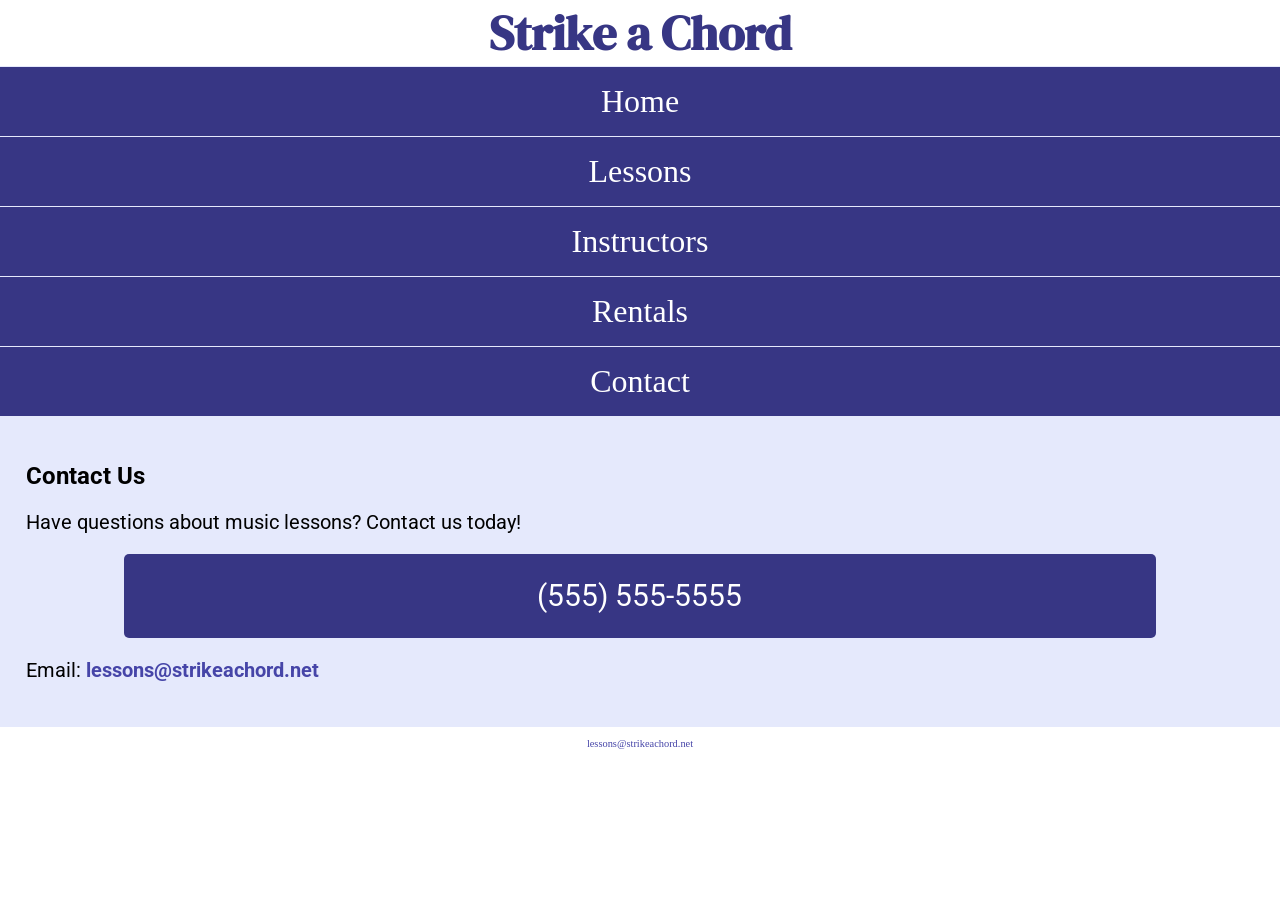
<file: contact.html>
<!DOCTYPE html>
<html lang="en">
<head>
    <title>Strike a Chord: Contact</title>
    <meta charset="utf-8">
    <meta name="viewport" content="width=device-width, initial-scale=1">

    <link rel="preconnect" href="https://fonts.googleapis.com">
    <link rel="preconnect" href="https://fonts.gstatic.com" crossorigin>
    <link href="https://fonts.googleapis.com/css2?family=DM+Serif+Display:ital@1&family=Roboto:ital,wght@0,100..900;1,100..900&display=swap" rel="stylesheet">

    <link rel="stylesheet" href="css/styles.css">
</head>
<body>
    <header>
        <h1><span class="tab-desk">&#9836;</span> Strike a Chord <span class="tab-desk">&#9836;</span></h1>
    </header>
    <nav>
        <ul>
            <li><a href="index.html">Home</a></li>
            <li><a href="lessons.html">Lessons</a></li>
            <li><a href="instructors.html">Instructors</a></li>
            <li><a href="rentals.html">Rentals</a></li>
            <li><a href="contact.html">Contact</a></li>
        </ul>
    </nav>
    <main>
        <div id="contact">
            <h2>Contact Us</h2>
            <p>Have questions about music lessons? Contact us today!</p>
            <p class="tel-link mobile"><a href="tel:5555555555">(555) 555-5555</a></p>
            <p>Email: <a class="email-link" href="mailto:lessons@strikeachord.net">lessons@strikeachord.net</a></p>
        </div>
    </main>
    <footer>
        <p><a href="mailto:lessons@strikeachord.net">lessons@strikeachord.net</a></p>
    </footer>
</body>
</html>
</file>
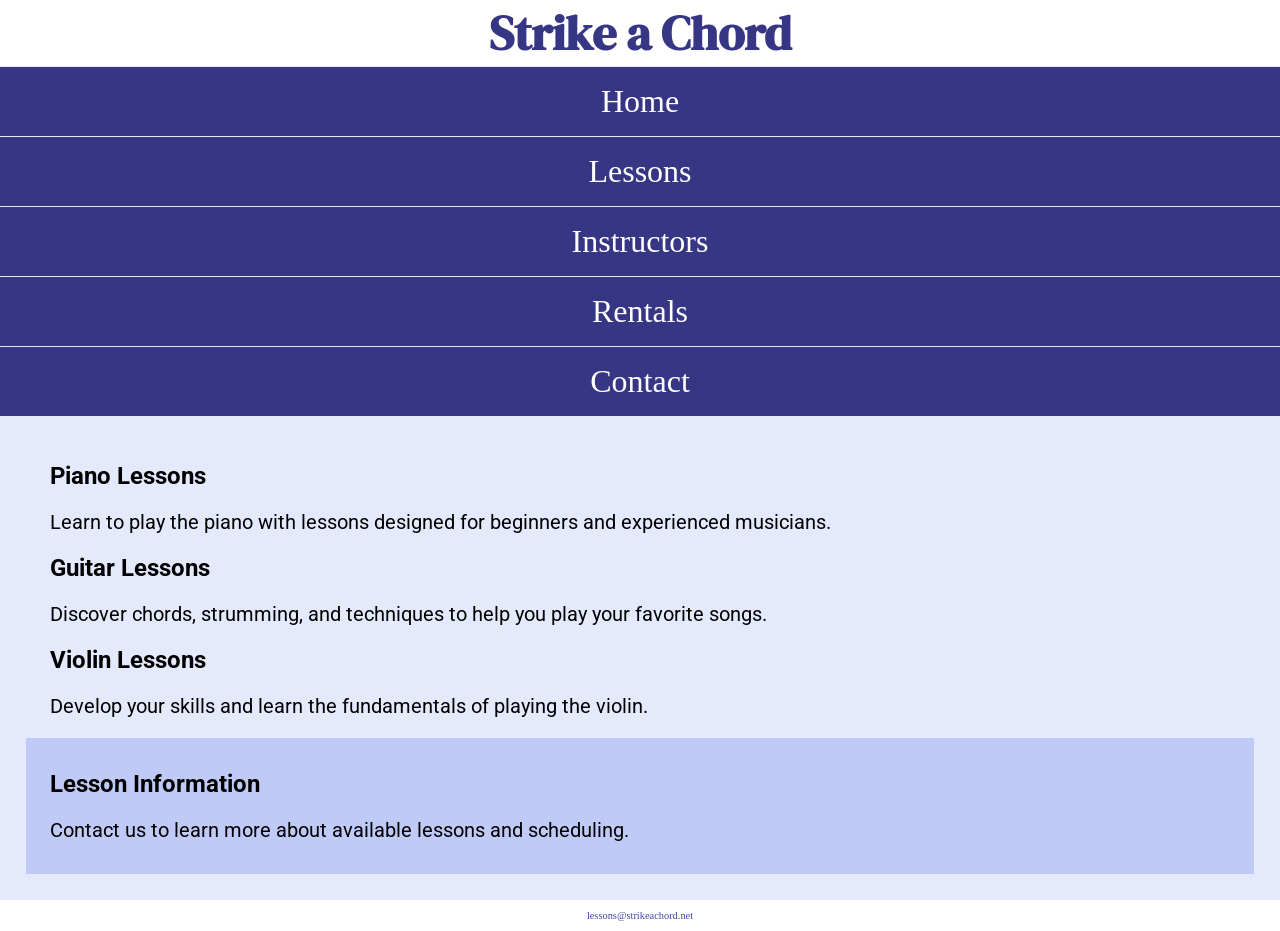
<file: lessons.html>
<!DOCTYPE html>
<html lang="en">
<head>
    <title>Strike a Chord: Lessons</title>
    <meta charset="utf-8">
    <meta name="viewport" content="width=device-width, initial-scale=1">

    <link rel="preconnect" href="https://fonts.googleapis.com">
    <link rel="preconnect" href="https://fonts.gstatic.com" crossorigin>
    <link href="https://fonts.googleapis.com/css2?family=DM+Serif+Display:ital@1&family=Roboto:ital,wght@0,100..900;1,100..900&display=swap" rel="stylesheet">

    <link rel="stylesheet" href="css/styles.css">
</head>
<body>
    <header>
        <h1><span class="tab-desk">&#9836;</span> Strike a Chord <span class="tab-desk">&#9836;</span></h1>
    </header>
    <nav>
        <ul>
            <li><a href="index.html">Home</a></li>
            <li><a href="lessons.html">Lessons</a></li>
            <li><a href="instructors.html">Instructors</a></li>
            <li><a href="rentals.html">Rentals</a></li>
            <li><a href="contact.html">Contact</a></li>
        </ul>
    </nav>
    <main>
        <div id="piano">
            <h2>Piano Lessons</h2>
            <p>Learn to play the piano with lessons designed for beginners and experienced musicians.</p>
        </div>
        <div id="guitar">
            <h2>Guitar Lessons</h2>
            <p>Discover chords, strumming, and techniques to help you play your favorite songs.</p>
        </div>
        <div id="violin">
            <h2>Violin Lessons</h2>
            <p>Develop your skills and learn the fundamentals of playing the violin.</p>
        </div>
        <div id="info">
            <h2>Lesson Information</h2>
            <p>Contact us to learn more about available lessons and scheduling.</p>
        </div>
    </main>
    <footer>
        <p><a href="mailto:lessons@strikeachord.net">lessons@strikeachord.net</a></p>
    </footer>
</body>
</html>
</file>
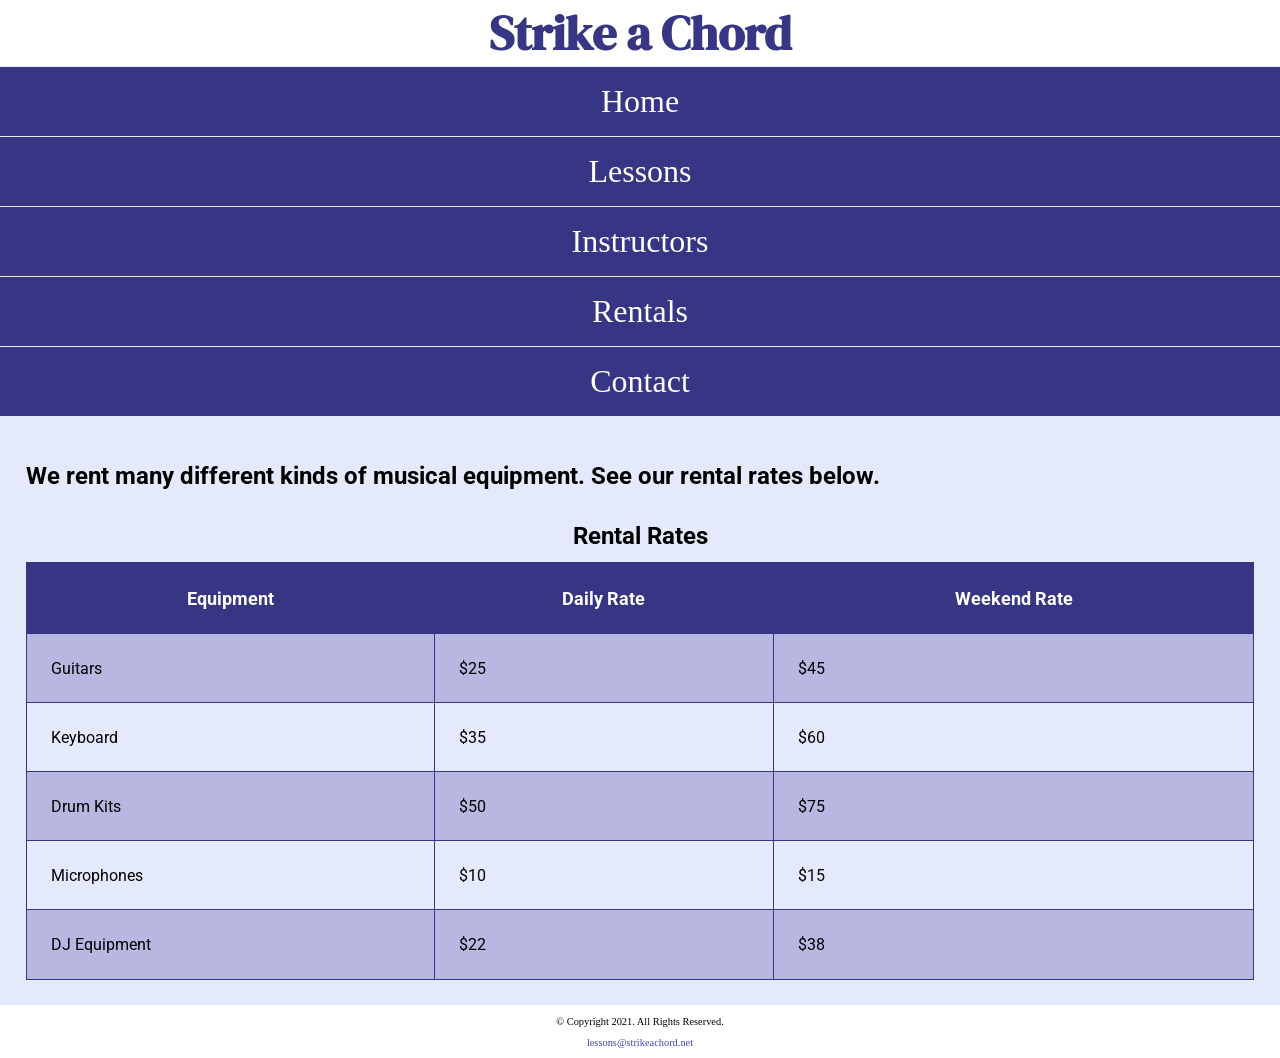
<file: rentals.html>
<!DOCTYPE html>
<html lang="en">
<head>
    <title>Rentals</title>
    <meta charset="utf-8">
    <meta name="viewport" content="width=device-width, initial-scale=1">

    <link rel="preconnect" href="https://fonts.googleapis.com">
    <link rel="preconnect" href="https://fonts.gstatic.com" crossorigin>
    <link href="https://fonts.googleapis.com/css2?family=DM+Serif+Display:ital@1&family=Roboto:ital,wght@0,100..900;1,100..900&display=swap" rel="stylesheet">

    <link rel="stylesheet" href="css/styles.css">
</head>
<body>

    <div id="container">

        <header>
            <h1><span class="tab-desk">&#9836;</span> Strike a Chord <span class="tab-desk">&#9836;</span></h1>
        </header>

        <nav>
            <ul>
                <li><a href="index.html">Home</a></li>
                <li><a href="lessons.html">Lessons</a></li>
                <li><a href="instructors.html">Instructors</a></li>
                <li><a href="rentals.html">Rentals</a></li>
                <li><a href="contact.html">Contact</a></li>
            </ul>
        </nav>

        <main>
            <div id="rental">
                <h2>We rent many different kinds of musical equipment. See our rental rates below.</h2>

                <table>
                    <caption>Rental Rates</caption>
                    <thead>
                        <tr>
                            <th>Equipment</th>
                            <th>Daily Rate</th>
                            <th>Weekend Rate</th>
                        </tr>
                    </thead>
                    <tbody>
                        <tr>
                            <td>Guitars</td>
                            <td>$25</td>
                            <td>$45</td>
                        </tr>
                        <tr>
                            <td>Keyboard</td>
                            <td>$35</td>
                            <td>$60</td>
                        </tr>
                        <tr>
                            <td>Drum Kits</td>
                            <td>$50</td>
                            <td>$75</td>
                        </tr>
                        <tr>
                            <td>Microphones</td>
                            <td>$10</td>
                            <td>$15</td>
                        </tr>
                        <tr>
                            <td>DJ Equipment</td>
                            <td>$22</td>
                            <td>$38</td>
                        </tr>
                    </tbody>
                </table>
            </div>
        </main>

        <footer>
            <p>&copy; Copyright 2021. All Rights Reserved.</p>
            <p><a href="mailto:lessons@strikeachord.net">lessons@strikeachord.net</a></p>
        </footer>

    </div>

</body>
</html>
</file>
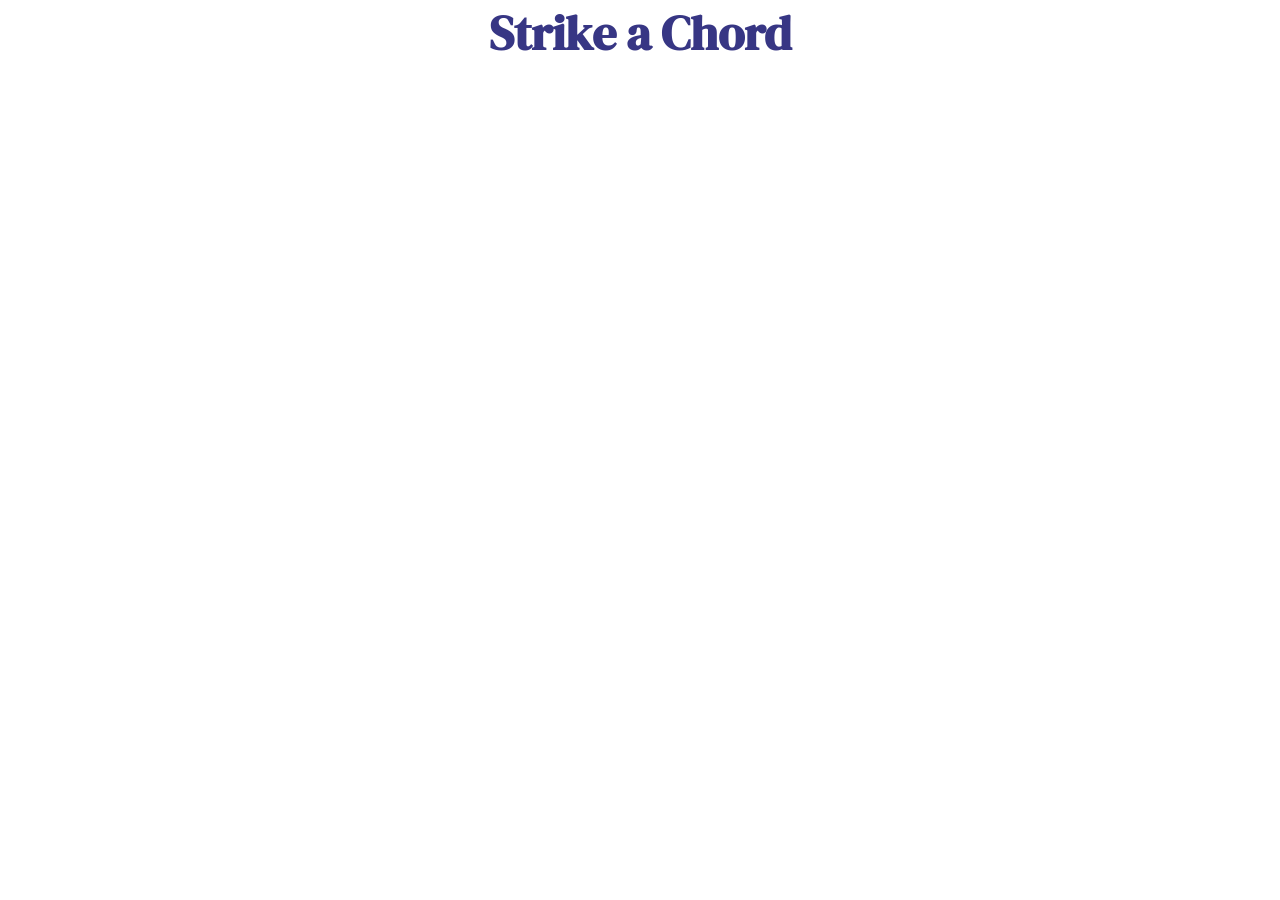
<file: template.html>
<!DOCTYPE html>
<html lang="en">
<head>
    <title>Template</title>
    <meta charset="utf-8">
    <meta name="viewport" content="width=device-width, initial-scale=1">

    <link rel="preconnect" href="https://fonts.googleapis.com">
    <link rel="preconnect" href="https://fonts.gstatic.com" crossorigin>
    <link href="https://fonts.googleapis.com/css2?family=DM+Serif+Display:ital@1&family=Roboto:ital,wght@0,100..900;1,100..900&display=swap" rel="stylesheet">

    <link rel="stylesheet" href="css/styles.css">
</head>
<body>
    <header>
    <h1><span class="tab-desk">&#9836;</span> Strike a Chord <span class="tab-desk">&#9836;</span></h1>
</header>
</body>
</html>
</file>
<file: css/styles.css>
/* CSS Reset */
body, header, nav, main, footer, img, h1, ul {
    margin: 0;
    padding: 0;
    border: 0;
}

/* Style rule for images */
img {
    max-width: 100%;
    display: block;
}

/* Style rules for header content */
header {
    text-align: center;
    font-size: 1.5em;
    color: #373684;
}

header h1 {
    font-family: 'DM Serif Display', serif;
}

/* Style rules for navigation area */
nav {
    background-color: #373684;
}

nav ul {
    list-style-type: none;
    text-align: center;
}

nav li {
    display: block;
    font-size: 2em;
    border-top: 1px solid #e5e9fc;
}

nav li a {
    display: block;
    color: #fff;
    text-align: center;
    padding: 0.5em 1em;
    text-decoration: none;
}

/* Style rules for main content */
main {
    padding: 2%;
    background-color: #e5e9fc;
    overflow: auto;
    font-family: 'Roboto', sans-serif;
}

main p {
    font-size: 1.25em;
}

.action {
    font-size: 1.25em;
    color: #373684;
    font-weight: bold;
}

#piano, #guitar, #violin {
    margin: 0 2%;
}

#info {
    clear: left;
    background-color: #c0caf7;
    padding: 1% 2%;
}
#info ul {
    margin-left: 10%;
}
.tel-link {
    background-color: #373684;
    padding: 2%;
    margin: 0 auto;
    width: 80%;
    text-align: center;
    border-radius: 5px;
}

.tel-link a {
    color: #fff;
    text-decoration: none;
    font-size: 1.5em;
    display: block;
}

#contact .email-link {
    color: #4645a8;
    text-decoration: none;
    font-weight: bold;
}

.map {
    border: 5px solid #373684;
    width: 95%;
    height: 50%;
}
/* Style rules for the table */
table {
    border: 1px solid #373684;
    border-collapse: collapse;
    margin: 0 auto;
    width: 100%;
}

caption {
    font-size: 1.5em;
    font-weight: bold;
    padding: 1%;
}

th, td {
    border: 1px solid #373684;
    padding: 2%;
}

th {
    background-color: #373684;
    color: #ffffff;
    font-size: 1.15em;
}

tr:nth-child(odd) {
    background-color: #b7b7e1;
}
/* Style rules for footer content */
footer {
    text-align: center;
    font-size: 0.65em;
    clear: left;
}

footer a {
    color: #4645a8;
    text-decoration: none;
}
.tab-desk {
    display: none;
}
</file>
